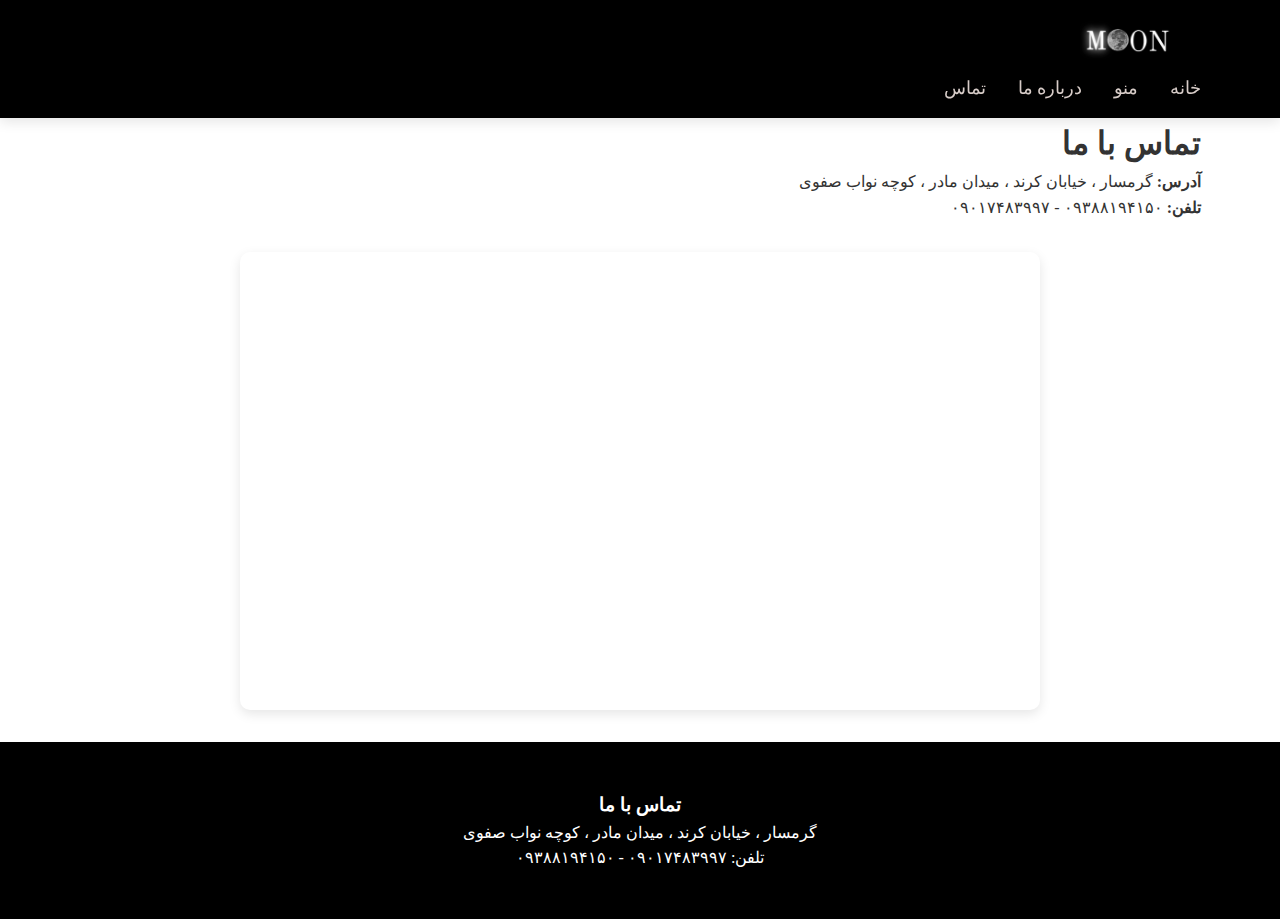
<file: contact.html>
<!DOCTYPE html>
<html lang="fa" dir="rtl">
<head>
    <meta charset="UTF-8">
    <meta name="viewport" content="width=device-width, initial-scale=1.0">
    <title> | CafeMoon</title>
    <link rel="stylesheet" href="/static/css/style.css">
    <link rel="stylesheet" href="/static/css/responsive.css">
    <link rel="stylesheet" href="https://cdnjs.cloudflare.com/ajax/libs/font-awesome/6.4.0/css/all.min.css">
  
</head>
<body>
    <header class="sticky-header">
    <div class="container">
        <div class="logo">
            <a href="/index.html">
                <img src="/static/images/logo.gif" alt="لوگوی کافه ماه" class="logo-gif">
            </a>
        </div>
        <nav>
            <ul>
                <li><a href="/index.html">خانه</a></li>
                <li><a href="/menu.html">منو</a></li>
                <li><a href="/about.html">درباره ما</a></li>
                <li><a href="/contact.html">تماس</a></li>
            </ul>
        </nav>
        <div class="mobile-menu-btn">
            <i class="fas fa-bars"></i>
        </div>
    </div>
</header>
    
    <main>
        
<section class="contact-page">
    <div class="container">
        <h1>تماس با ما</h1>
        <div class="contact-info">
            <p><strong>آدرس:</strong> گرمسار ، خیابان کرند ، میدان مادر ، کوچه نواب صفوی </p>
            <p><strong>تلفن:</strong> ۰۹۳۸۸۱۹۴۱۵۰ - ۰۹۰۱۷۴۸۳۹۹۷</p>
            <div class="map-container">
                <iframe src="https://www.google.com/maps/embed?pb=!1m18!1m12!1m3!1d2390.0271745435607!2d52.34157476748963!3d35.2259263250723!2m3!1f0!2f0!3f0!3m2!1i1024!2i768!4f13.1!3m3!1m2!1s0x3f90ed0037862535%3A0x65874ba330acd517!2sCafe%20Moon!5e0!3m2!1sen!2s!4v1754916263464!5m2!1sen!2s" 
                width="600" height="450" style="border:0;" allowfullscreen="" loading="lazy" referrerpolicy="no-referrer-when-downgrade"></iframe>
            </div>

        </div>
    </div>
</section>

    </main>
    
    <footer>
    <div class="container">
        <div class="footer-content">
 
            <div class="footer-contact">
                <h3>تماس با ما</h3>
                <p> گرمسار ، خیابان کرند ، میدان مادر ، کوچه نواب صفوی </p>
                <p>تلفن: ۰۹۰۱۷۴۸۳۹۹۷ - ۰۹۳۸۸۱۹۴۱۵۰       </p>
        </div>
    </div>
</footer>
    
    <script src="/static/js/main.js"></script>
</body>
</html>
</file>
<file: static/css/style.css>
:root {
    --primary: #000000;
    --primary-light: #8D6E63;
    --secondary: #D7CCC8;
    --accent: #FFAB00;
    --light: #ffffff;
    --dark: #333;
    --white: #ffffff;
    --shadow: 0 4px 12px rgba(0,0,0,0.1);
    --transition: all 0.3s ease;
}

* {
    margin: 0;
    padding: 0;
    box-sizing: border-box;
}

body {
    background-color: var(--light);
    color: var(--dark);
    line-height: 1.6;
}

.container {
    width: 90%;
    max-width: 1200px;
    margin: 0 auto;
    padding: 0 15px;
}

/* Header */
.sticky-header {
    background-color: var(--primary);
    color: var(--white);
    padding: 1rem 0;
    position: sticky;
    top: 0;
    z-index: 1000;
    box-shadow: var(--shadow);
}

.logo {
    display: flex;
    align-items: center;
}

.logo-gif {
    width: 150px;
    height: 50px;
    object-fit: contain;
    transition: var(--transition);
}

.logo-gif:hover {
    opacity: 0.9;
}

nav ul {
    display: flex;
    list-style: none;
}

nav ul li {
    margin-left: 2rem;
}

nav ul li a {
    color: var(--secondary);
    text-decoration: none;
    transition: var(--transition);
    font-size: 1.1rem;
}

nav ul li a:hover {
    color: var(--accent);
}

/* Footer */
footer {
    background-color: var(--primary);
    color: var(--white);
    padding: 3rem 0;
    text-align: center;
}

.footer-container {
    display: flex;
    flex-wrap: wrap;
    justify-content: space-between;
    gap: 2rem;
    margin-bottom: 2rem;
}

.footer-section {
    flex: 1;
    min-width: 200px;
}

.footer-section h3 {
    font-size: 1.4rem;
    margin-bottom: 1rem;
    color: var(--accent);
}

.footer-section p,
.footer-section ul li {
    font-size: 1rem;
    color: var(--secondary);
}

.footer-section ul {
    list-style: none;
}

.footer-section ul li {
    margin-bottom: 0.5rem;
}

.footer-section ul li a {
    color: var(--secondary);
    text-decoration: none;
    transition: var(--transition);
}

.footer-section ul li a:hover {
    color: var(--accent);
}

.qr-code {
    max-width: 200px;
    margin: 1rem auto;
}

.qr-code img {
    width: 100%;
    border-radius: 5px;
    border: 2px solid var(--white);
}

.footer-bottom {
    border-top: 1px solid var(--secondary);
    padding-top: 1rem;
    font-size: 0.9rem;
    color: var(--secondary);
}

/* Hero Section */
.hero-section {
    background: linear-gradient(rgba(0, 0, 0, 0.692), rgba(0, 0, 0, 0.625)), 
                url('../images/moon.jpg') center/cover no-repeat;
    height: 80vh;
    display: flex;
    align-items: center;
    justify-content: center;
    text-align: center;
    color: var(--white);
}

.hero-content h1 {
    font-size: 3.5rem;
    margin-bottom: 1rem;
    animation: fadeInDown 1.7s ease;
}

.cta-button {
    display: inline-block;
    background: var(--accent);
    color: var(--primary);
    padding: 12px 30px;
    border-radius: 30px;
    text-decoration: none;
    font-weight: bold;
    margin-top: 2rem;
    transition: var(--transition);
    border: 2px solid transparent;
}

.cta-button:hover {
    background: transparent;
    border-color: var(--accent);
    color: var(--accent);
}

/* Products Grid */
.products-grid {
    display: grid;
    grid-template-columns: repeat(auto-fill, minmax(250px, 1fr));
    gap: 2rem;
    margin-top: 2rem;
}

.product-card {
    background: var(--white);
    border-radius: 10px;
    overflow: hidden;
    box-shadow: var(--shadow);
    transition: transform 0.3s ease;
}

.product-card:hover {
    transform: translateY(-10px);
}

.product-card img {
    width: 100%;
    height: 200px;
    object-fit: cover;
}

.product-info {
    padding: 1.5rem;
}

.product-info h3 {
    color: var(--primary);
    margin-bottom: 0.5rem;
}

.price {
    color: var(--primary-light);
    font-weight: bold;
    font-size: 1.2rem;
}

/* Menu Page */
.menu-page {
    padding: 2rem 0;
}

.category-filters {
    display: flex;
    justify-content: center;
    gap: 1rem;
    margin-bottom: 2rem;
}

.filter-btn {
    background: var(--secondary);
    color: var(--primary);
    padding: 0.5rem 1rem;
    border: none;
    border-radius: 5px;
    cursor: pointer;
    transition: var(--transition);
}

.filter-btn.active,
.filter-btn:hover {
    background: var(--accent);
    color: var(--white);
}

.products-container {
    display: grid;
    grid-template-columns: repeat(auto-fill, minmax(250px, 1fr));
    gap: 2rem;
}

.product-item {
    background: var(--white);
    border-radius: 10px;
    overflow: hidden;
    box-shadow: var(--shadow);
    transition: opacity 0.3s ease, transform 0.3s ease;
}

.product-item img {
    width: 100%;
    height: 200px;
    object-fit: cover;
}

/* About Page */
.about-preview {
    display: flex;
    gap: 2rem;
    padding: 2rem 0;
}

.text-content h2 {
    color: var(--primary);
    margin-bottom: 1rem;
}

.text-content p {
    margin-bottom: 1rem;
}

.btn {
    display: inline-block;
    background: var(--primary);
    color: var(--white);
    padding: 0.8rem 1.5rem;
    border-radius: 5px;
    text-decoration: none;
    transition: var(--transition);
}

.btn:hover {
    background: var(--primary-light);
}

.image-content img {
    width: 100%;
    max-width: 280px;
    border-radius: 30px;
    padding: 8px;
}

.map-container {
    margin: 2rem auto;
    max-width: 800px;
    box-shadow: var(--shadow);
    border-radius: 10px;
    overflow: hidden;
}
.map-container iframe {
    width: 100%;
    height: 450px;
    border: none;
}

/* Carousel Styles */
.carousel {
    position: relative;
    width: 100%;
    max-width: 600px;
    height: 400px;
    overflow: hidden;
    border-radius: 10px;
    box-shadow: var(--shadow);
    margin: 0 auto;
}

.carousel img {
    width: 100%;
    height: 100%;
    object-fit: cover;
    position: absolute;
    top: 0;
    left: 0;
    opacity: 0;
    transition: opacity 0.5s ease-in-out;
}

.carousel img.active {
    opacity: 1;
}

/* Ensure responsiveness */
@media (max-width: 768px) {
    .carousel {
        height: 300px;
    }
}

/* Animations */
@keyframes fadeInDown {
    from {
        opacity: 0;
        transform: translateY(-20px);
    }
    to {
        opacity: 1;
        transform: translateY(0);
    }
}
</file>
<file: static/css/responsive.css>
@media (max-width: 768px) {
    /* Header */
    .sticky-header .container {
        display: flex;
        justify-content: space-between;
        align-items: center;
    }

    .logo a {
        font-size: 1.5rem;
    }

    nav {
        display: none;
        position: absolute;
        top: 100%;
        left: 0;
        width: 100%;
        background: var(--primary);
        padding: 1rem;
        box-shadow: var(--shadow);
    }

    nav.active {
        display: block;
    }

    nav ul {
        flex-direction: column;
        align-items: center;
    }

    nav ul li {
        margin: 0.5rem 0;
    }

    .mobile-menu-btn {
        display: block;
        font-size: 1.5rem;
        color: var(--white);
        cursor: pointer;
    }

    /* Hero Section */
    .hero-section {
        height: 60vh;
    }

    .hero-content h1 {
        font-size: 2.5rem;
    }

    .cta-button {
        padding: 10px 20px;
        font-size: 1rem;
    }

    /* Products Grid */
    .products-grid,
    .products-container {
        grid-template-columns: repeat(auto-fill, minmax(200px, 1fr));
        gap: 1rem;
    }

    .product-card img,
    .product-item img {
        height: 250px;
    }

    /* About Page */
    .about-preview {
        flex-direction: column;
        text-align: center;
    }

    .image-content img {
        max-width: 100%;
    }
}

@media (max-width: 480px) {
    .container {
        width: 95%;
    }

    .hero-content h1 {
        font-size: 2rem;
    }

    .products-grid,
    .products-container {
        grid-template-columns: 1fr;
    }

    .category-filters {
        flex-direction: column;
        gap: 0.5rem;
    }

    .filter-btn {
        width: 100%;
        padding: 0.7rem;
    }
}

@media (min-width: 769px) {
    .mobile-menu-btn {
        display: none;
    }
}
</file>
